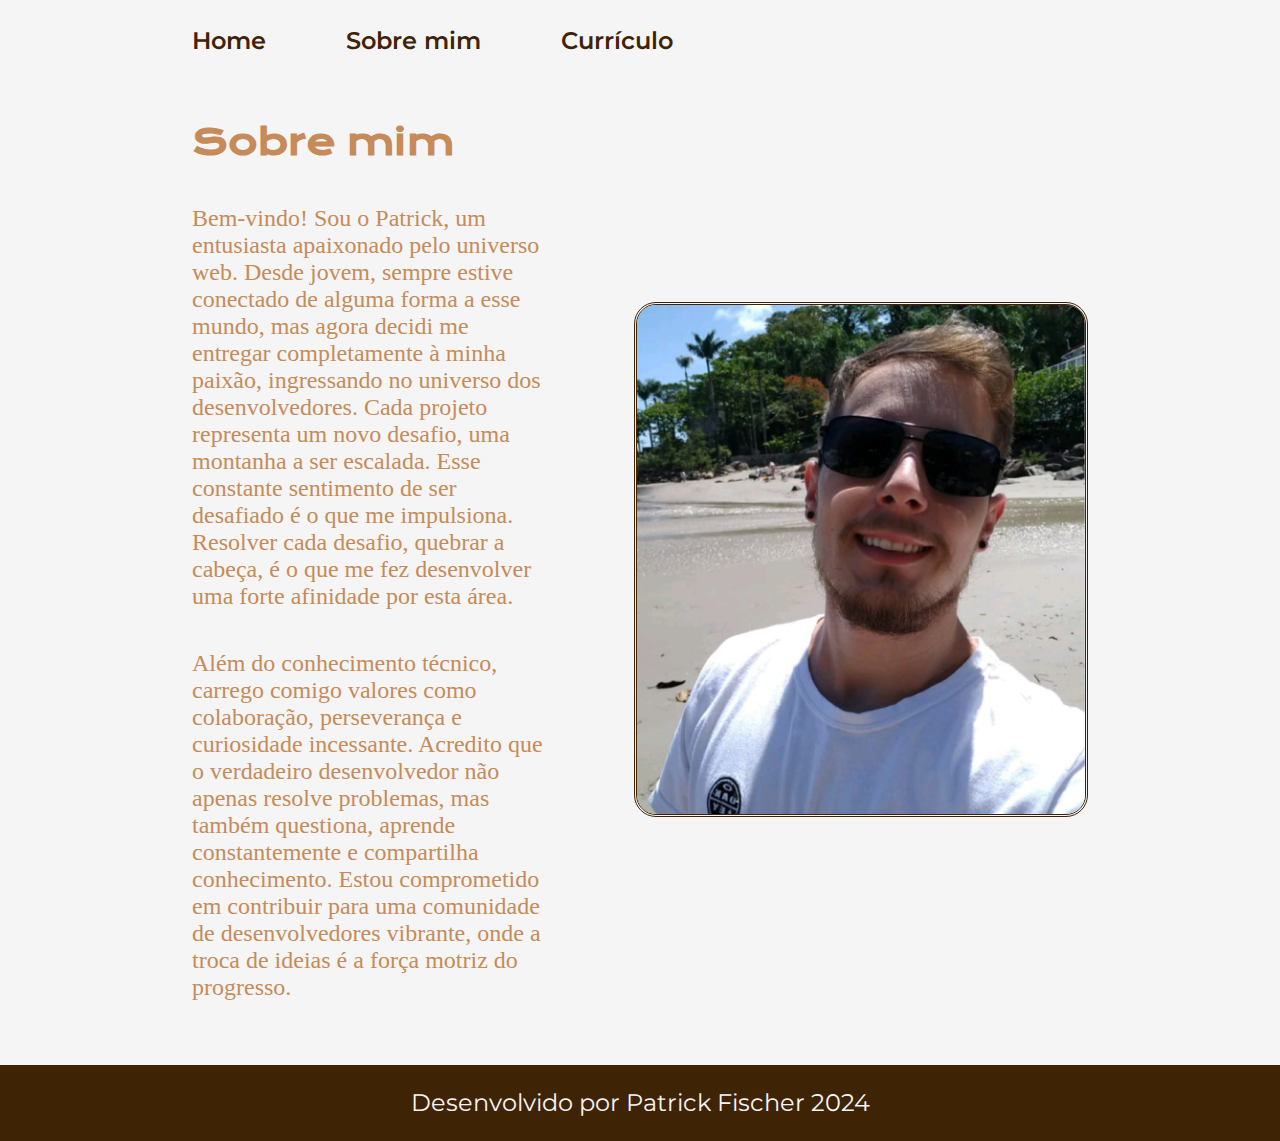
<file: about.html>
<!DOCTYPE html>
<html lang="pt-br">
<head>
    <meta charset="UTF-8">
    <meta http-equiv="X-UA-Compatible" content="IE=edge">
    <meta name="viewport" content="width=device-width, initial-scale=1.0">
    <title>Sobre mim</title>
    <link rel="stylesheet" href="./styles/style.css">
</head>
<body>
    <header class="cabecalho">
        <nav class="cabecalho__menu">
            <a class="cabecalho__menu__link" href="index.html">Home</a>
            <a class="cabecalho__menu__link" href="about.html">Sobre mim</a>
            <a class="cabecalho__menu__link" href="curriculo.html">Currículo</a>
        </nav>
    </header>
    <main class="apresentacao">
        <section class="apresentacao__conteudo">
            <h1 class="apresentacao__conteudo__titulo">Sobre mim</h1>
            <p class="apresentacao__conteudo__paragrafo">Bem-vindo! Sou o Patrick, um entusiasta apaixonado pelo universo web. Desde jovem, sempre estive conectado de alguma forma a esse mundo, mas agora decidi me entregar completamente à minha paixão, ingressando no universo dos desenvolvedores. Cada projeto representa um novo desafio, uma montanha a ser escalada. Esse constante sentimento de ser desafiado é o que me impulsiona. Resolver cada desafio, quebrar a cabeça, é o que me fez desenvolver uma forte afinidade por esta área.  
            </p>
            <p class="apresentacao__conteudo__paragrafo">Além do conhecimento técnico, carrego comigo valores como colaboração, perseverança e curiosidade incessante. Acredito que o verdadeiro desenvolvedor não apenas resolve problemas, mas também questiona, aprende constantemente e compartilha conhecimento. Estou comprometido em contribuir para uma comunidade de desenvolvedores vibrante, onde a troca de ideias é a força motriz do progresso.</p>
        </section>
        <img class="imagem__perfil" src="./assets/img-about.png" alt="Imagem de Patrick Fischer usando uma camiseta branca, com óculos de sol em um fundo de praia.">
    </main>
    <footer class="rodape">
        <p>Desenvolvido por Patrick Fischer 2024</p>
    </footer>
</body>
</html>
</file>
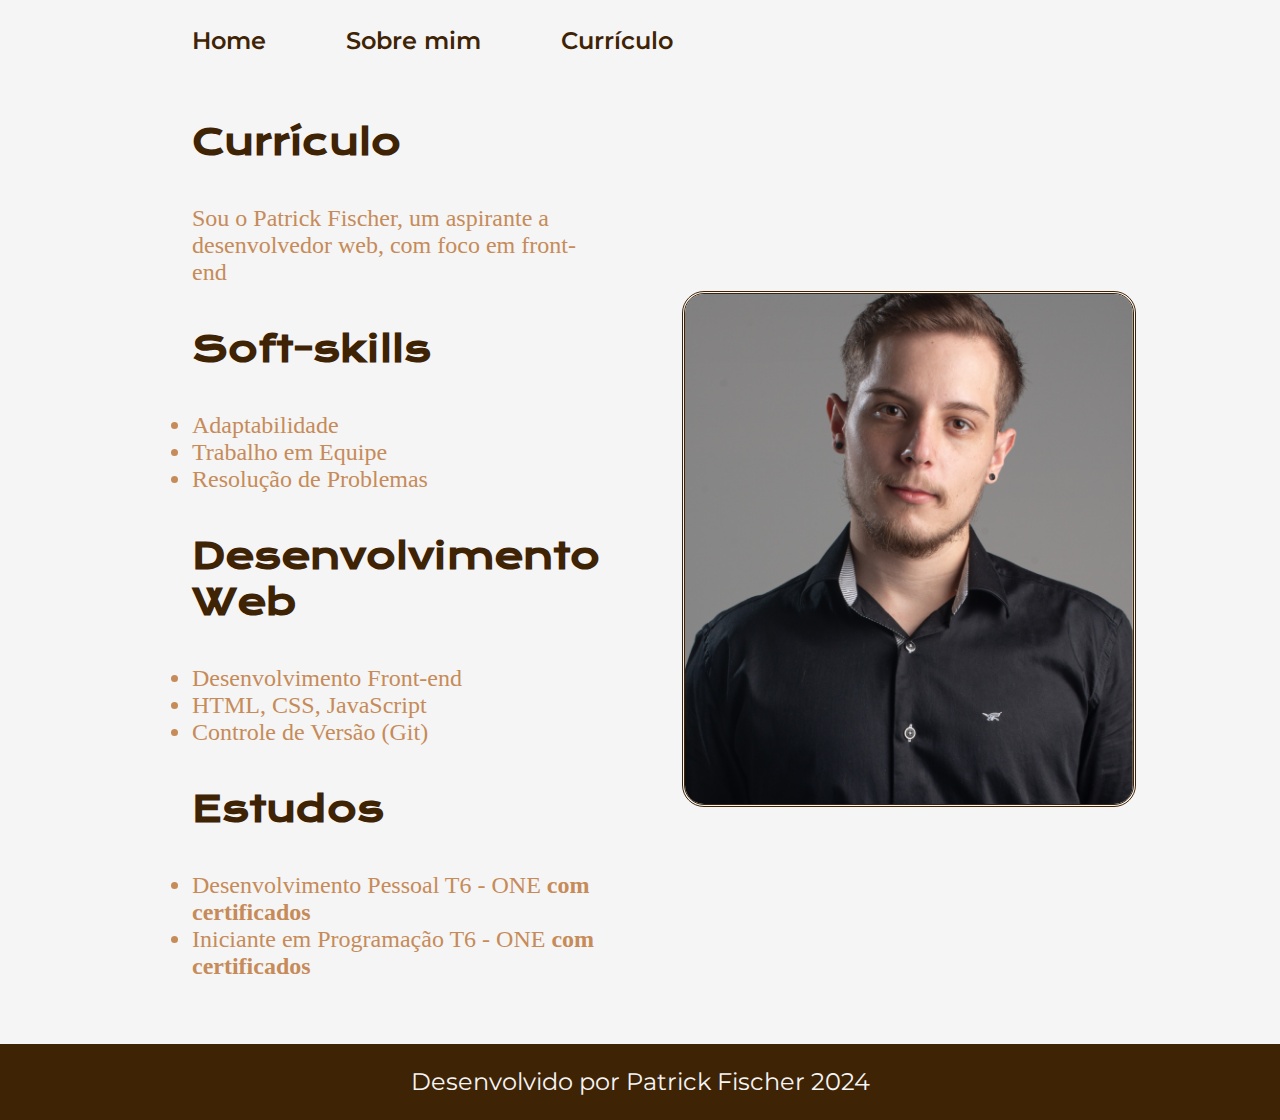
<file: curriculo.html>
<!DOCTYPE html>
<html lang="pt-br">
<head>
    <meta charset="UTF-8">
    <meta http-equiv="X-UA-Compatible" content="IE=edge">
    <meta name="viewport" content="width=device-width, initial-scale=1.0">
    <title>Currículo</title>
    <link rel="stylesheet" href="./styles/style.css">
</head>
<body>
    <header class="cabecalho">
        <nav class="cabecalho__menu">
            <a class="cabecalho__menu__link" href="index.html">Home</a>
            <a class="cabecalho__menu__link" href="about.html">Sobre mim</a>
            <a class="cabecalho__menu__link" href="curriculo.html">Currículo</a>
        </nav>
    </header>
    <main class="apresentacao">
        <section class="apresentacao__conteudo">
            <h1 class="apresentacao__conteudo__titulo__curriculo">Currículo</h1>
            <p class="apresentacao__conteudo__paragrafo">Sou o Patrick Fischer, um aspirante a desenvolvedor web, com foco em front-end</p>
            <h2 class="apresentacao__conteudo__titulo__curriculo">Soft-skills</h4>
            <ul class="curriculo__listas">
                <li>Adaptabilidade</li>
                <li>Trabalho em Equipe</li>
                <li>Resolução de Problemas</li>
            </ul>
            <h3 class="apresentacao__conteudo__titulo__curriculo">Desenvolvimento Web</h3>
            <ul class="curriculo__listas">
                <li>Desenvolvimento Front-end</li>
                <li>HTML, CSS, JavaScript</li>
                <li>Controle de Versão (Git)</li>
            </ul>
            <h4 class="apresentacao__conteudo__titulo__curriculo">Estudos</h2>
            <ul class="curriculo__listas">
                <li>Desenvolvimento Pessoal T6 - ONE <strong>com certificados</strong></li>
                <li>Iniciante em Programação T6 - ONE <strong>com certificados</strong></li>
            </ul>
        </section>
        <img class="imagem__perfil" src="./assets/img-curriculo.png" alt="Imagem de Patrick Fischer usando uma camisa social preta.">
    </main>
    <footer class="rodape">
        <p>Desenvolvido por Patrick Fischer 2024</p>
    </footer>
</body>
</html>
</file>
<file: styles/style.css>
@import url('https://fonts.googleapis.com/css2?family=Krona+One&family=Montserrat:wght@400;600&display=swap');

:root {
    --cor-principal: #F5F5F5;    
    --cor-secundaria: #3F2305;
    --cor-texto: #C68B59;
    --cor-hover: #DFD7BF;

    --fonte-principal: 'Krona One', sans-serif;
    --fonte-secundaria: 'Montserrat', sans-serif
}

*{
    margin: 0;
    padding: 0;
}
body {
    box-sizing: border-box;
    background-color: var(--cor-principal);
    color: var(--cor-texto);
}
.cabecalho {
    padding: 2% 0% 0% 15%;
}
.cabecalho__menu {
    display: flex;
    gap: 80px;
}
.cabecalho__menu__link {
    font-family: var(--fonte-secundaria);    
    font-size: 1.5rem;
    font-weight: 600;
    color: var(--cor-secundaria);
    text-decoration: none;
}
.apresentacao {
    padding: 5% 15%;
    display: flex;
    align-items: center;
    justify-content: space-between;
    gap: 82px;
    }
.apresentacao__conteudo {
    width: 50%px;
    display: flex;
    flex-direction: column;
    gap: 40px;
}
.apresentacao__conteudo__titulo {
    font-family: var(--fonte-principal);
    font-size: 2.25rem;
}
.titulo-destaque {
    color: var(--cor-secundaria);
}
.apresentacao__conteudo__paragrafo {
    font-family: ver(--fonte-secundaria);
    font-size: 1.5rem;
}
.apresentacao__links {
    display: flex;
    flex-direction: column;
    justify-content: space-between;
    align-items: center;
    gap: 32px;
}
.apresentacao__links__subtitulo {
    font-size: 1.5rem;
    font-family: var(--fonte-principal);
    font-weight: 400;   
}
.apresentacao__links__profile {
    display: flex;
    justify-content: center;
    gap: 16px;
    border: 2px solid var(--cor-secundaria);
    width: 50%;
    text-align: center;
    border-radius: 8px;
    font-size: 1.5rem;
    font-weight: 600;
    font-family: var(--fonte-secundaria);
    padding: 24.5px 0;
    text-decoration: none;
    color: var(--cor-texto);
}
.apresentacao__links__profile:hover {
    background-color: var(--cor-hover);
}
.imagem__perfil {
    width: 50%;
    border: 3px double var(--cor-secundaria);
    border-radius: 22px;
}
ion-icon {
    color: var(--cor-secundaria);
}
.rodape {
    background-color: var(--cor-secundaria);
    color: var(--cor-principal);
    text-align: center;
    font-size: 1.5rem;
    font-family: var(--fonte-secundaria);
    font-weight: 400;
    padding: 23.64px;
}
@media (max-width: 1200px) {
    .cabecalho {
        padding: 10%;
    }
    .cabecalho__menu {
        justify-content: center;
    }
    .apresentacao {
        flex-direction: column-reverse;
        padding: 5%;
    }
    .apresentacao__conteudo {
        width: auto;
    }
}
/* Curriculo */
.curriculo__listas {
    font-family: ver(--fonte-secundaria);
    font-size: 1.5rem;
}
.apresentacao__conteudo__titulo__curriculo {
    font-family: var(--fonte-principal);
    font-size: 2.25rem;
    color: var(--cor-secundaria);
}
</file>
